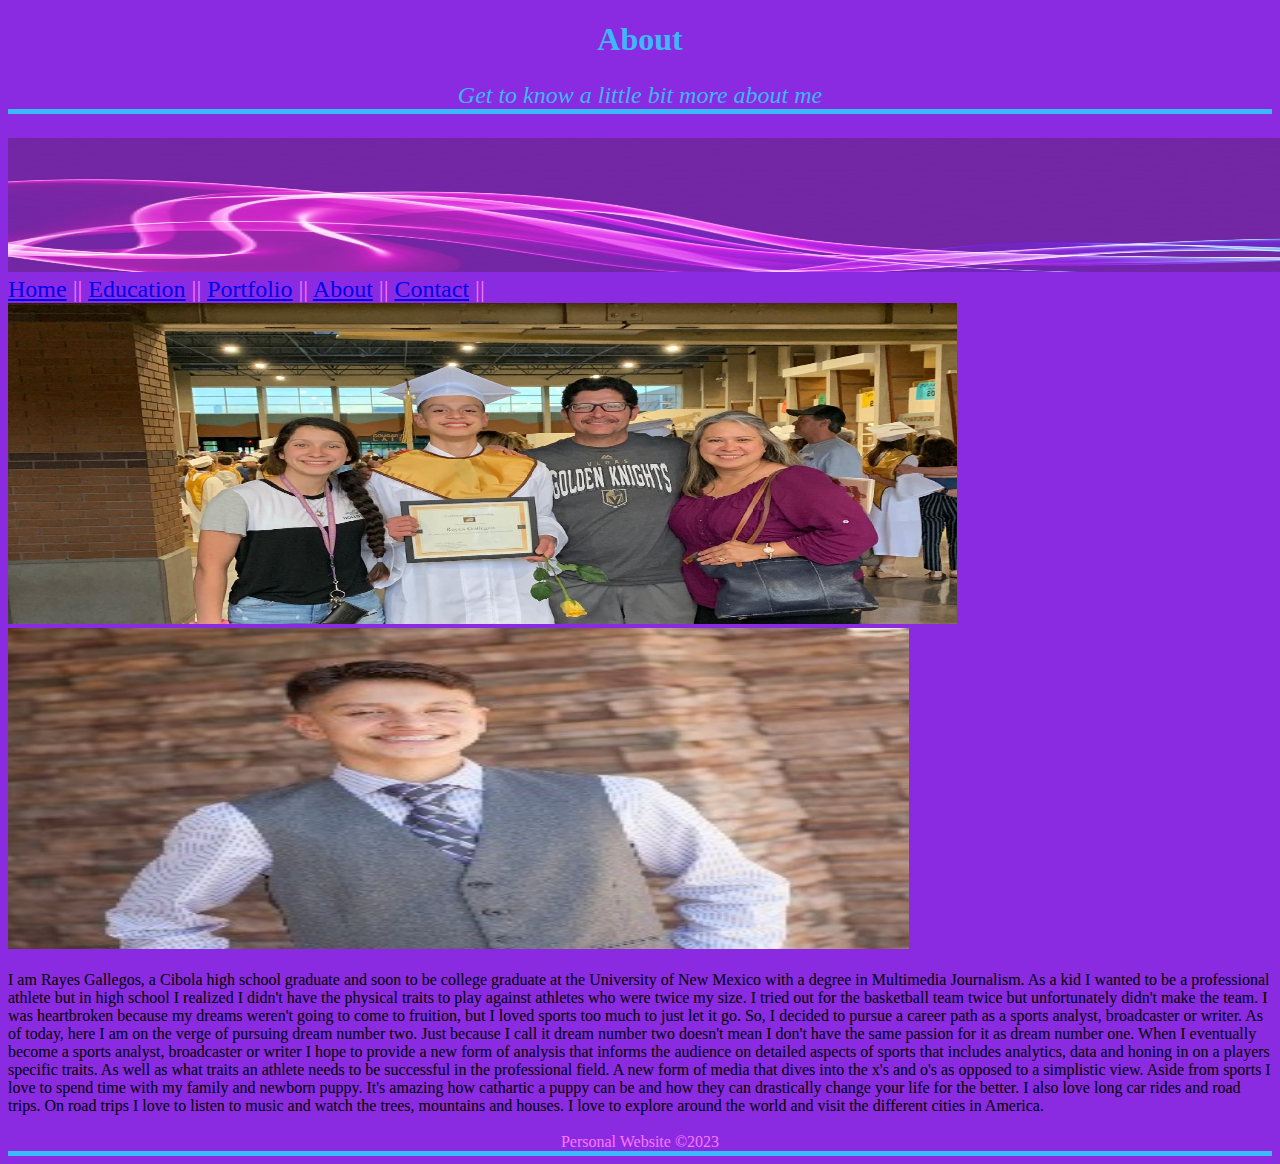
<file: about.html>
<!doctype html>
<html>
<head>
<meta charset="utf-8">
<title>about.html</title>
<style type="text/css">
body {
    background-color: #8A2BE2;
}
h1 {
    color: #3CB9FC;
    text-align: center;
}
p {
    color: #3CB9FC;
    font-style: italic;
    text-align: center;
    border-bottom: 5px solid #3CB9FC;
    font-size: x-large;
}
nav {
    color: #FF77FD;
    font-size: x-large;
}
footer {
    color: #FF77FD;
    text-align: center;
    border-bottom: 5px solid #3CB9FC;
}
p2 {
    text-align: left;
    display: inline;
}
</style>
</head>

<body>
<h1>About</h1>

<p>Get to know a little bit more about me</p>
<header><img src="images/banner.gif" width="1885" height="134" alt=""/></header>
<nav><a href="index.html">Home</a> || <a href="education.html">Education</a> || <a href="portfolio.html">Portfolio</a> || <a href="about.html">About</a> || <a href="contact.html">Contact</a> ||</nav>
<img src="images/image.gif.jpeg" width="949" height="321" alt=""/><img src="images/rayes.gif" width="901" height="321" alt=""/><br>
<br>
<p2>I am Rayes Gallegos, a Cibola high school graduate and soon to be college graduate at the University of New Mexico with a degree in Multimedia Journalism. As a kid I wanted to be a professional athlete but in high school I realized I didn't have the physical traits to play against athletes who were twice my size. I tried out for the basketball team twice but unfortunately didn't make the team. I was heartbroken because my dreams weren't going to come to fruition, but I loved sports too much to just let it go. So, I decided to pursue a career path as a sports analyst, broadcaster or writer. As of today, here I am on the verge of pursuing dream number two. Just because I call it dream number two doesn't mean I don't have the same passion for it as dream number one. When I eventually become a sports analyst, broadcaster or writer I hope to provide a new form of analysis that informs the audience on detailed aspects of sports that includes analytics, data and honing in on a players specific traits. As well as what traits an athlete needs to be successful in the professional field. A new form of media that dives into the x's and o's as opposed to a simplistic view. 
Aside from sports I love to spend time with my family and newborn puppy. It's amazing how cathartic a puppy can be and how they can drastically change your life for the better. I  also love long car rides and road trips. On road trips I love to listen to music and watch the trees, mountains and houses. I love to explore around the world and visit the different cities in America.</p2>
<br><br>
	<footer>Personal Website &copy;2023</footer>
</body>
</html>
</file>
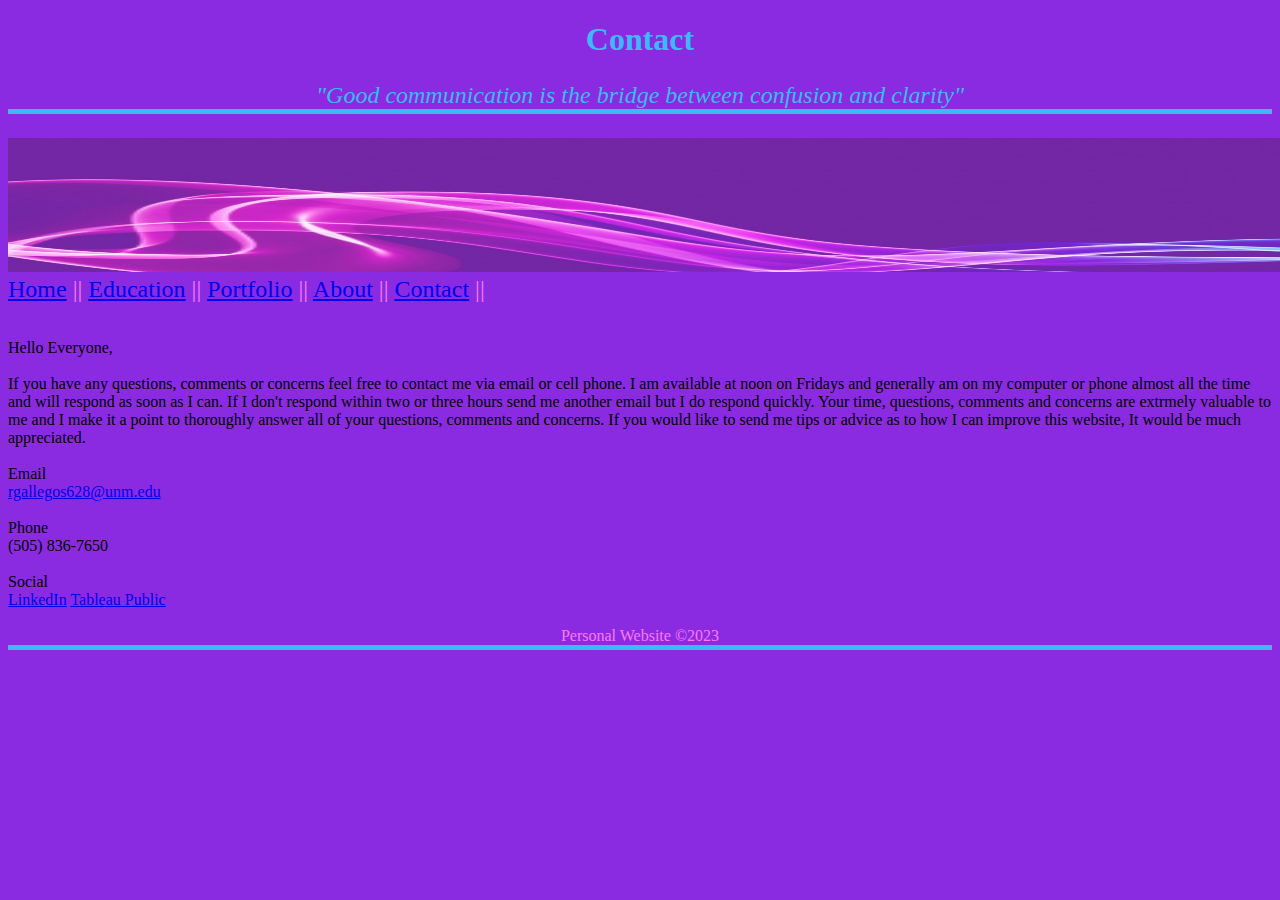
<file: contact.html>
<!doctype html>
<html>
<head>
<meta charset="utf-8">
<title>contact.html</title>
<style type="text/css">
body {
    background-color: #8A2BE2;
}
h1 {
    color: #3CB9FC;
    text-align: center;
}
p {
    color: #3CB9FC;
    text-align: center;
    font-style: italic;
    font-size: x-large;
    border-bottom: 5px solid #3CB9FC;
}
nav {
    color: #FF77FD;
    font-size: x-large;
}
footer {
    color: #FF77FD;
    text-align: center;
    border-bottom: 5px solid #3CB9FC;
}
</style>
</head>

<body>
<h1>Contact</h1>

<p>"Good communication is the bridge between confusion and clarity"</p>
<header><img src="images/banner.gif" width="1885" height="134" alt=""/></header>
<nav><a href="index.html">Home</a> || <a href="education.html">Education</a> || <a href="portfolio.html">Portfolio</a> || <a href="about.html">About</a> || <a href="contact.html">Contact</a> ||</nav>
<br><br>
Hello Everyone,
<br><br>
If you have any questions, comments or concerns feel free to contact me via email or cell phone. I am available at noon on Fridays and generally am on my computer or phone almost all the time and will respond as soon as I can. If I don't respond within two or three hours send me another email but I do respond quickly. Your time, questions, comments and concerns are extrmely valuable to me and I make it a point to thoroughly answer all of your questions, comments and concerns. If you would like to send me tips or advice as to how I can improve this website, It would be much appreciated. 
<br><br>
Email
<br><a href="mailto:rgallegos628@unm.edu">rgallegos628@unm.edu</a>
<br><br>
Phone 
<br>(505) 836-7650
	<br><br>Social<br><a href="https://www.linkedin.com/in/rayes-gallegos-1352b81b6/">LinkedIn</a> <a href="https://public.tableau.com/app/profile/rayes.gallegos">Tableau Public</a>
<br><br><footer>Personal Website &copy;2023</footer>
</body>
</html>
</file>
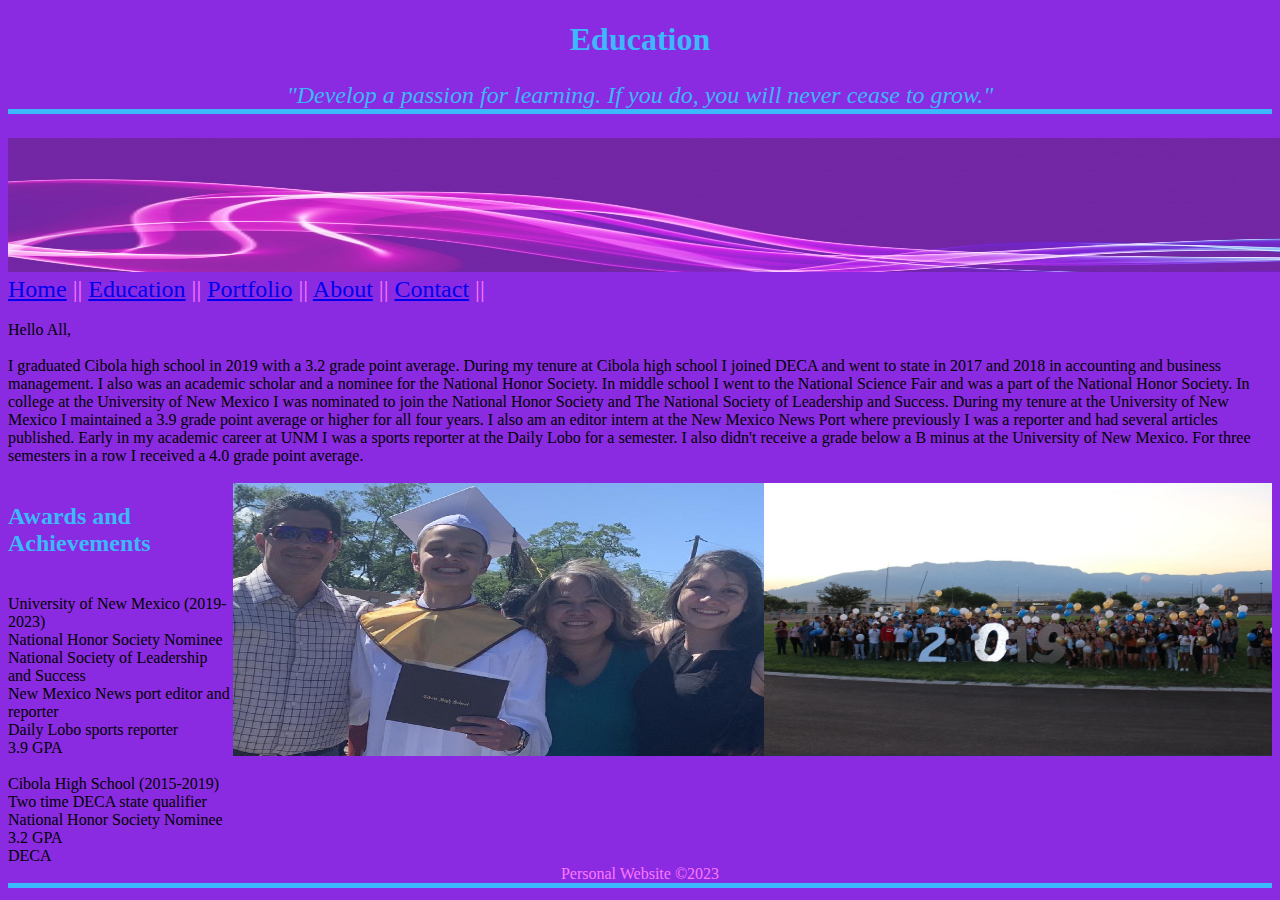
<file: education.html>
<!doctype html>
<html>
<head>
<meta charset="utf-8">
<title>education.html</title>
<style type="text/css">
body {
    background-color: #8A2BE2;
}
h1 {
    color: #3CB9FC;
    text-align: center;
}
p {
    text-align: center;
    color: #3CB9FC;
    font-style: italic;
    font-size: x-large;
    border-bottom: 5px solid #3CB9FC;
}
h2 {
    color: #3CB9FC;
    text-align: left;
}
footer {
    color: #FF77FD;
    text-align: center;
    border-bottom: 5px solid #3CB9FC;
}
nav {
    color: #FF77FD;
    font-size: x-large;
}
</style>
</head>

<body>
<h1>Education</h1>

<p>"Develop a passion for learning. If you do, you will never cease to grow."</p>
<header><img src="images/banner.gif" width="1885" height="134" alt=""/></header>
<nav><a href="index.html">Home</a> || <a href="education.html">Education</a> || <a href="portfolio.html">Portfolio</a> || <a href="about.html">About</a> || <a href="contact.html">Contact</a> ||</nav><br>

Hello All,
<br><br>
I graduated Cibola high school in 2019 with a 3.2 grade point average. During my tenure at Cibola high school I joined DECA and went to state in 2017 and 2018 in accounting and business management. I also was an academic scholar and a nominee for the National Honor Society. In middle school I went to the National Science Fair and was a part of the National Honor Society. In college at the University of New Mexico I was nominated to join the National Honor Society and The National Society of Leadership and Success. During my tenure at the University of New Mexico I maintained a 3.9 grade point average or higher for all four years. I also am an editor intern at the New Mexico News Port where previously I was a reporter and had several articles published. Early in my academic career at UNM I was a sports reporter at the Daily Lobo for a semester. I also didn't receive a grade below a B minus at the University of New Mexico. For three semesters in a row I received a 4.0 grade point average. 
<br><br><img src="images/graduation.gif.jpg" alt="" width="508" height="273" align="right"/><img src="images/graduate.gif.png" alt="" width="531" height="273" align="right"/>
<h2>Awards and Achievements</h2>
<br>
University of New Mexico (2019-2023)<br>
National Honor Society Nominee<br>
National Society of Leadership and Success<br>                                            
New Mexico News port editor and reporter<br>
Daily Lobo sports reporter<br>
3.9 GPA<br>
<br>
Cibola High School (2015-2019)<br>
Two time DECA state qualifier<br>
National Honor Society Nominee<br>
3.2 GPA<br>
DECA<br>
<footer>Personal Website &copy;2023</footer>
</body>
</html>
</file>
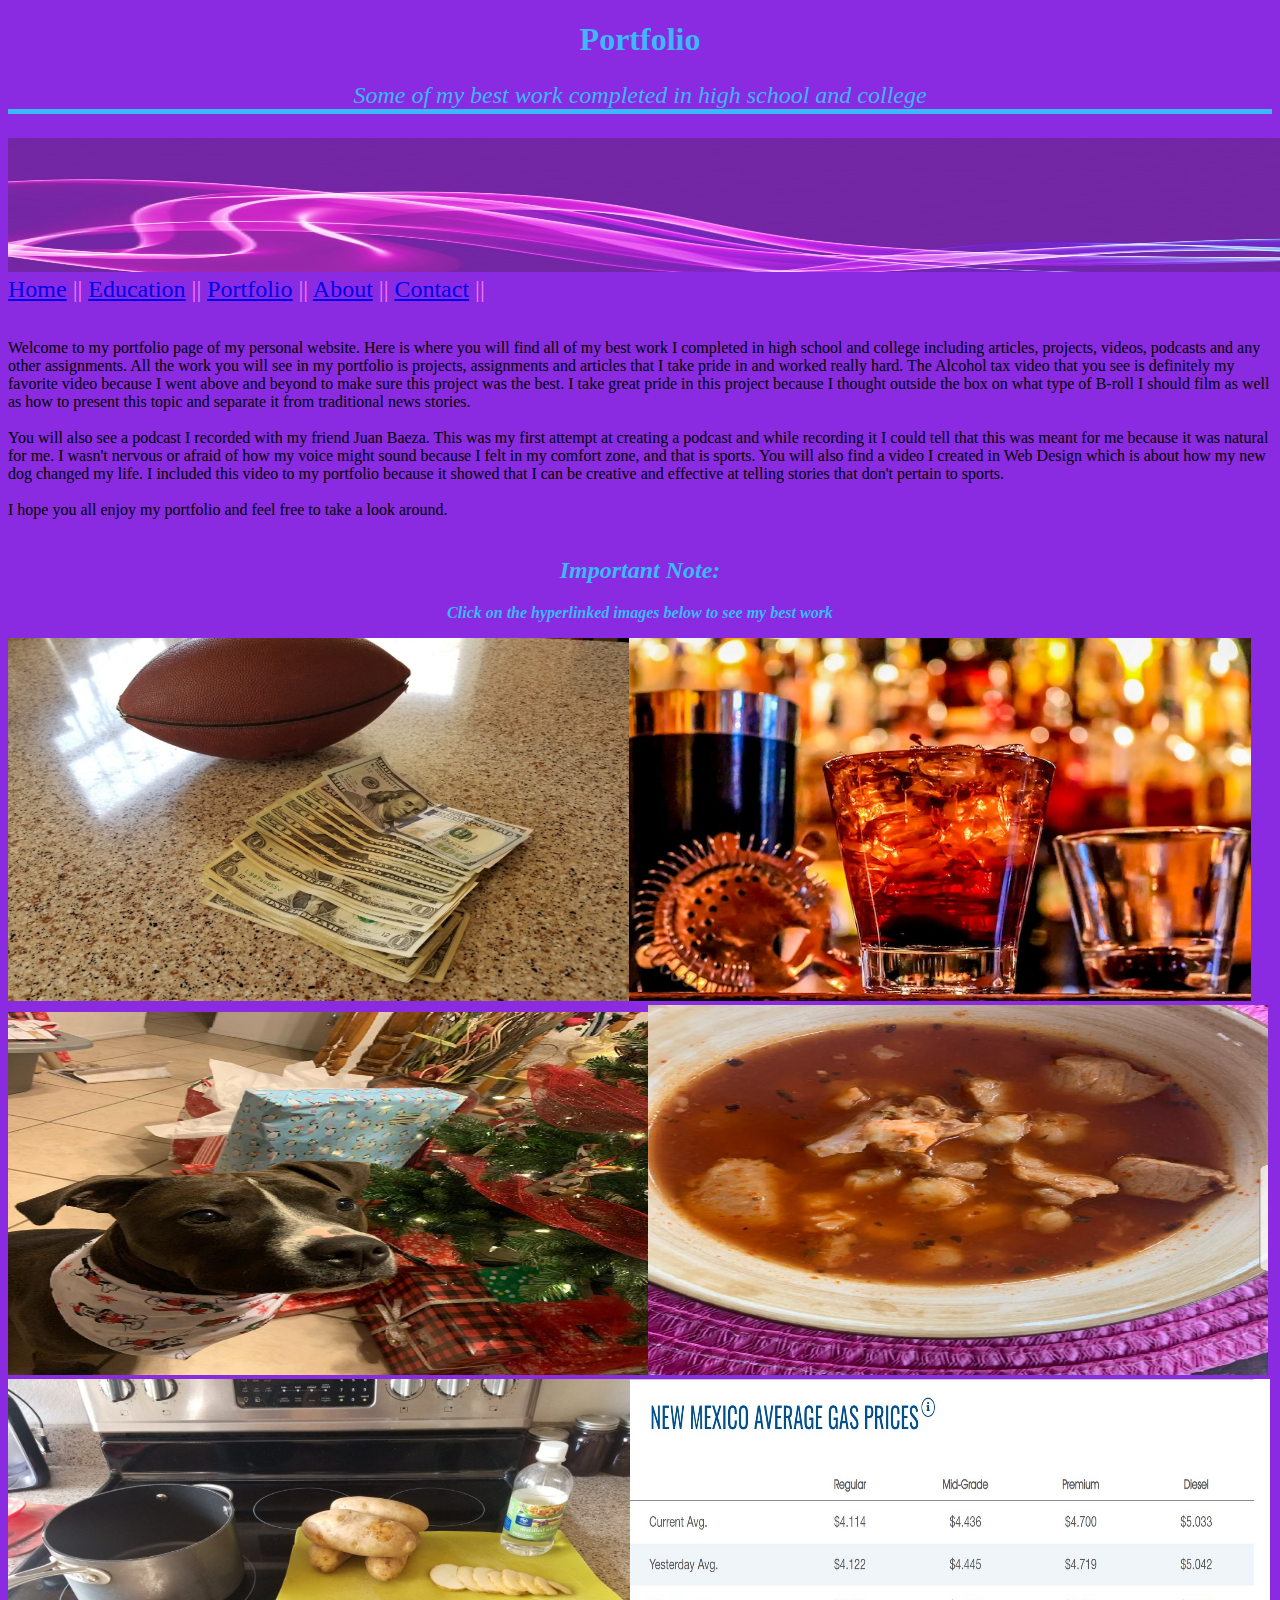
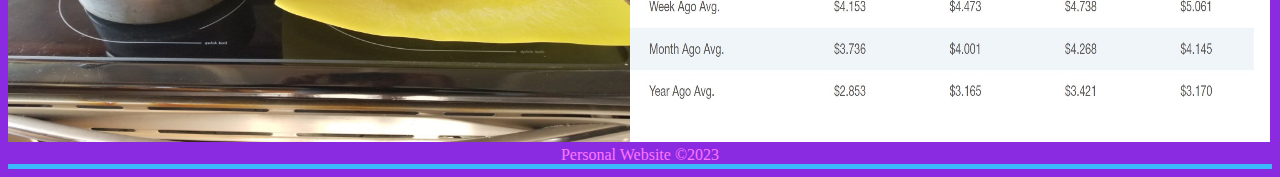
<file: portfolio.html>
<!doctype html>
<html>
<head>
<meta charset="utf-8">
<title>portfolio.html</title>
<style type="text/css">
body {
    background-color: #8A2BE2;
}
h1 {
    text-align: center;
    color: #3CB9FC;
}
p {
    color: #3CB9FC;
    font-style: italic;
    font-size: x-large;
    text-align: center;
    border-bottom: 5px solid #3CB9FC;
}
footer {
    color: #FF77FD;
    text-align: center;
    border-bottom: 5px solid #3CB9FC;
}
nav {
    color: #FF77FD;
    font-size: x-large;
}
h2 {
    color: #3CB9FC;
    text-align: center;
    font-style: italic;
}
h3 {
    color: #3CB9FC;
    text-align: center;
    font-size: medium;
    font-style: italic;
}
</style>
</head>

<body><h1>Portfolio</h1>

<p>Some of my best work completed in high school and college</p>
<header><img src="images/banner.gif" width="1885" height="134" alt=""/></header>
<nav><a href="index.html">Home</a> || <a href="education.html">Education</a> || <a href="portfolio.html">Portfolio</a> || <a href="about.html">About</a> || <a href="contact.html">Contact</a> ||</nav>
<br><br>
Welcome to my portfolio page of my personal website. Here is where you will find all of my best work I completed in high school and college including articles, projects, videos, podcasts and any other assignments. All the work you will see in my portfolio is projects, assignments and articles that I take pride in and worked really hard. The Alcohol tax video that you see is definitely my favorite video because I went above and beyond to make sure this project was the best. I take great pride in this project because I thought outside the box on what type of B-roll I should film as well as how to present this topic and separate it from traditional news stories. 
<br><br>
You will also see a podcast I recorded with my friend Juan Baeza. This was my first attempt at creating a podcast and while recording it I could tell that this was meant for me because it was natural for me. I wasn't nervous or afraid of how my voice might sound because I felt in my comfort zone, and that is sports. You will also find a video I created in Web Design which is about how my new dog changed my life. I included this video to my portfolio because it showed that I can be creative and effective at telling stories that don't pertain to sports.
<br><br>
I hope you all enjoy my portfolio and feel free to take a look around.<br><br>
<h2>Important Note:</h2>
<h3>Click on the hyperlinked images below to see my best work</h3>
	<a href="https://newmexiconewsport.com/nil-or-nfl-big-money-changing-college-football/"><img src="images/sports.gif" width="621" height="363" alt=""/></a><a href="https://www.youtube.com/watch?v=q1W6hn3LH4w"><img src="images/alcohol.gif" width="622" height="363" alt=""/></a><a href="file:///C|/Users/Araye/Downloads/Emeka and Me Movie.mp4"><img src="images/emeka.gif.jpg" width="640" height="363" alt=""/></a><a href="https://newmexiconewsport.com/holy-posole/"><img src="images/pososle.gif" width="620" height="370" alt=""/></a><a href="https://newmexiconewsport.com/curanderismo-gaining-steam/"><img src="images/curanderismo.gif" width="622" height="363" alt=""/></a><a href="https://newmexiconewsport.com/gas-siphoning-hits-abq/"><img src="images/gas.gif" width="640" height="363" alt=""/></a>
<footer>Personal Website &copy;2023</footer>
</body>
</html>
</file>
